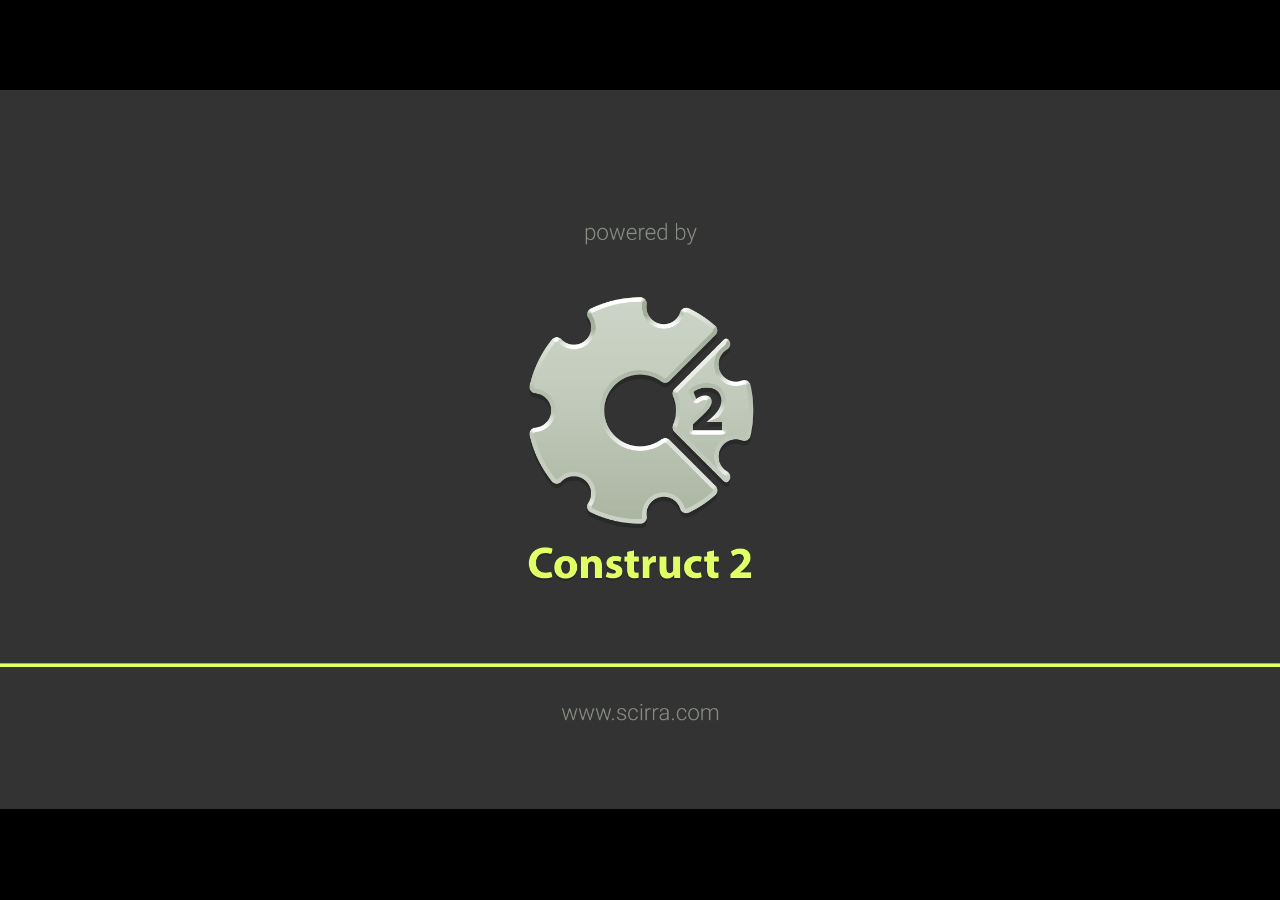
<file: Pato Feliz/index.html>
﻿<!DOCTYPE html>
<html manifest="offline.appcache">
<head>
    <meta charset="UTF-8" />
	<meta http-equiv="X-UA-Compatible" content="IE=edge,chrome=1" />
	<title>Presente</title>
	
	<!-- Standardised web app manifest -->
	<link rel="manifest" href="appmanifest.json" />
	
	<!-- Allow fullscreen mode on iOS devices. (These are Apple specific meta tags.) -->
	<meta name="viewport" content="width=device-width, initial-scale=1.0, maximum-scale=1.0, minimum-scale=1.0, user-scalable=no, minimal-ui" />
	<meta name="apple-mobile-web-app-capable" content="yes" />
	<meta name="apple-mobile-web-app-status-bar-style" content="black" />
	<link rel="apple-touch-icon" sizes="256x256" href="icon-256.png" />
	<meta name="HandheldFriendly" content="true" />
	
	<!-- Chrome for Android web app tags -->
	<meta name="mobile-web-app-capable" content="yes" />
	<link rel="shortcut icon" sizes="256x256" href="icon-256.png" />

    <!-- All margins and padding must be zero for the canvas to fill the screen. -->
	<style type="text/css">
		* {
			padding: 0;
			margin: 0;
		}
		html, body {
			background: #000;
			color: #fff;
			overflow: hidden;
			touch-action: none;
			-ms-touch-action: none;
		}
		canvas {
			touch-action-delay: none;
			touch-action: none;
			-ms-touch-action: none;
		}
    </style>
	

</head> 
 
<body> 
	<div id="fb-root"></div>
	
	<script>
	// Issue a warning if trying to preview an exported project on disk.
	(function(){
		// Check for running exported on file protocol
		if (window.location.protocol.substr(0, 4) === "file")
		{
			alert("Exported games won't work until you upload them. (When running on the file:/// protocol, browsers block many features from working for security reasons.)");
		}
	})();
	</script>
	
	<!-- The canvas must be inside a div called c2canvasdiv -->
	<div id="c2canvasdiv">
	
		<!-- The canvas the project will render to.  If you change its ID, don't forget to change the
		ID the runtime looks for in the jQuery events above (ready() and cr_sizeCanvas()). -->
		<canvas id="c2canvas" width="1708" height="960">
			<!-- This text is displayed if the visitor's browser does not support HTML5.
			You can change it, but it is a good idea to link to a description of a browser
			and provide some links to download some popular HTML5-compatible browsers. -->
			<h1>Your browser does not appear to support HTML5.  Try upgrading your browser to the latest version.  <a href="http://www.whatbrowser.org">What is a browser?</a>
			<br/><br/><a href="http://www.microsoft.com/windows/internet-explorer/default.aspx">Microsoft Internet Explorer</a><br/>
			<a href="http://www.mozilla.com/firefox/">Mozilla Firefox</a><br/>
			<a href="http://www.google.com/chrome/">Google Chrome</a><br/>
			<a href="http://www.apple.com/safari/download/">Apple Safari</a></h1>
		</canvas>
		
	</div>
	
	<!-- Pages load faster with scripts at the bottom -->
	
	<!-- Construct 2 exported games require jQuery. -->
	<script src="jquery-2.1.1.min.js"></script>


	
    <!-- The runtime script.  You can rename it, but don't forget to rename the reference here as well.
    This file will have been minified and obfuscated if you enabled "Minify script" during export. -->
	<script src="c2runtime.js"></script>

    <script>
		// Start the Construct 2 project running on window load.
		jQuery(document).ready(function ()
		{			
			// Create new runtime using the c2canvas
			cr_createRuntime("c2canvas");
		});
		
		// Pause and resume on page becoming visible/invisible
		function onVisibilityChanged() {
			if (document.hidden || document.mozHidden || document.webkitHidden || document.msHidden)
				cr_setSuspended(true);
			else
				cr_setSuspended(false);
		};
		
		document.addEventListener("visibilitychange", onVisibilityChanged, false);
		document.addEventListener("mozvisibilitychange", onVisibilityChanged, false);
		document.addEventListener("webkitvisibilitychange", onVisibilityChanged, false);
		document.addEventListener("msvisibilitychange", onVisibilityChanged, false);
		
		function OnRegisterSWError(e)
		{
			console.warn("Failed to register service worker: ", e);
		};
		
		// Runtime calls this global method when ready to start caching (i.e. after startup).
		// This registers the service worker which caches resources for offline support.
		window.C2_RegisterSW = function C2_RegisterSW()
		{
			if (!navigator.serviceWorker)
				return;		// no SW support, ignore call
			
			try {
				navigator.serviceWorker.register("sw.js", { scope: "./" })
				.then(function (reg)
				{
					console.log("Registered service worker on " + reg.scope);
				})
				.catch(OnRegisterSWError);
			}
			catch (e)
			{
				OnRegisterSWError(e);
			}
		};
    </script>
</body> 
</html>
</file>
